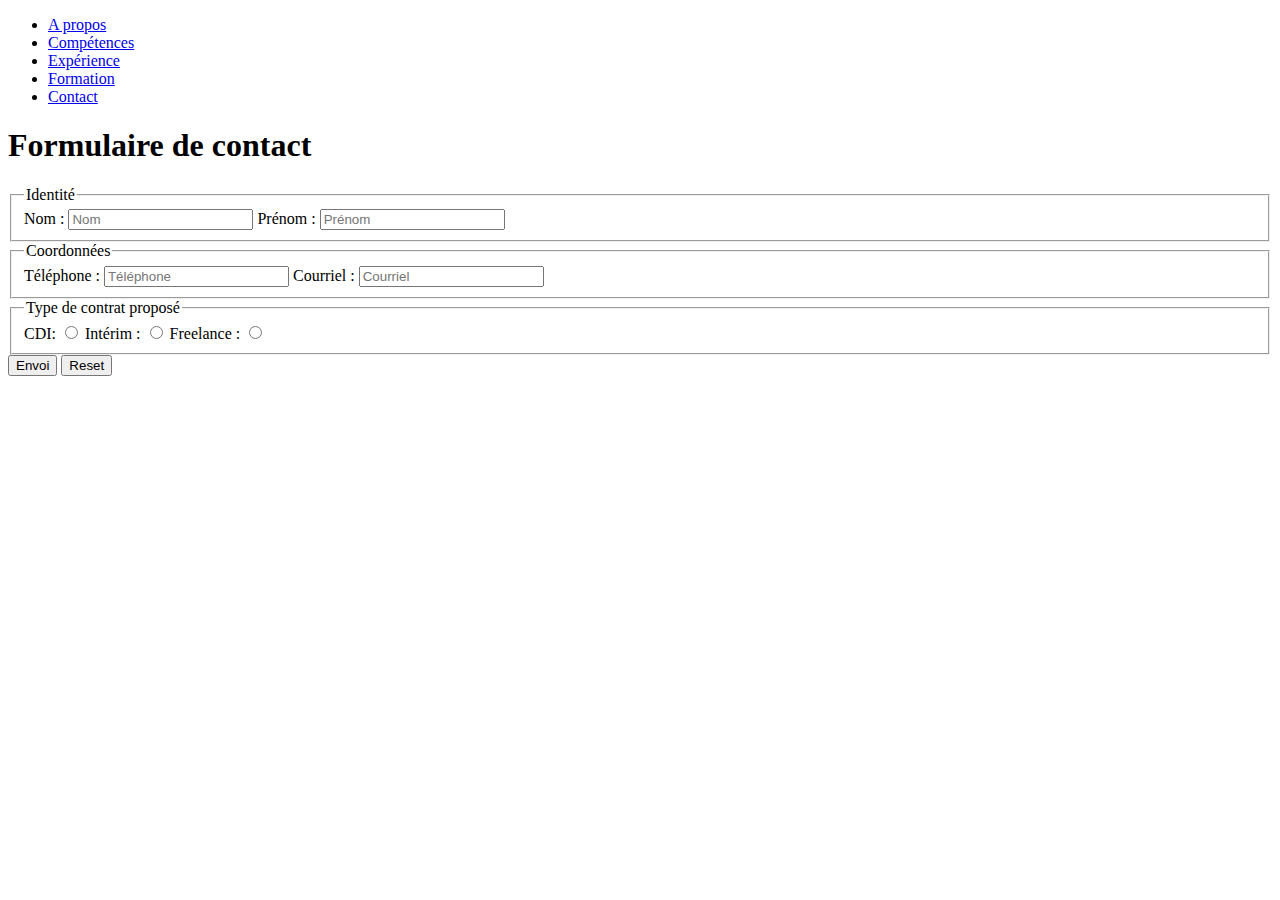
<file: contact.html>
<!DOCTYPE html>
<html lang="en">
<head>
    <meta charset="UTF-8">
    <meta http-equiv="X-UA-Compatible" content="IE=edge">
    <meta name="viewport" content="width=device-width, initial-scale=1.0">
    <title>Contact</title>
</head>
<body>
    <header>
        <nav>
            <ul class="nav-header">
                <li><a href="#apropos" title="A propos">A propos</a></li>
                <li><a href="#exp" title="Mes compétences">Compétences</a></li>
                <li><a href="#comp" title="Expériences professionneles">Expérience</a></li>
                <li><a href="#formation" title="Formation">Formation</a></li>
                <li><a href="#contact" title="Contactez-moi">Contact</a></li>
            </ul>
        </nav>
        <h1>Formulaire de contact</h1>
    </header>
    <main>
        <form action="#" method="POST">
            <fieldset>
                <legend>Identité</legend>
                <label for="surname">Nom : </label>
                <input type="text" placeholder="Nom" required>
                <label for="name">Prénom : </label>
                <input type="text" placeholder="Prénom" required>
            </fieldset>
            <fieldset>
                <legend>Coordonnées</legend>
                <label for="telephone">Téléphone : </label>
                <input type="text" placeholder="Téléphone" pattern="(0|\\+33|0033)[1-9][0-9]{8}">
                <label for="name">Courriel : </label>
                <input type="email" placeholder="Courriel" required>
            </fieldset>
            <fieldset>
                <legend>Type de contrat proposé</legend>
                <label for="cdi">CDI: </label>
                <input type="radio" name="poste" id="cdi" value="cdi" required>
                <label for="interim">Intérim : </label>
                <input type="radio" name="poste" id="interim" value="interim">
                <label for="freelance">Freelance : </label>
                <input type="radio" name="poste" id="freelance" value="freelance">
                <!--<label for="nr">non renseigné : </label>
                <input type="radio" name="poste" id="nr" value="nr" checked>-->
            </fieldset>
            <input type="submit" value="Envoi">
            <input type="reset" value="Reset">
        </form>
    </main>
</body>
</html>
</file>
